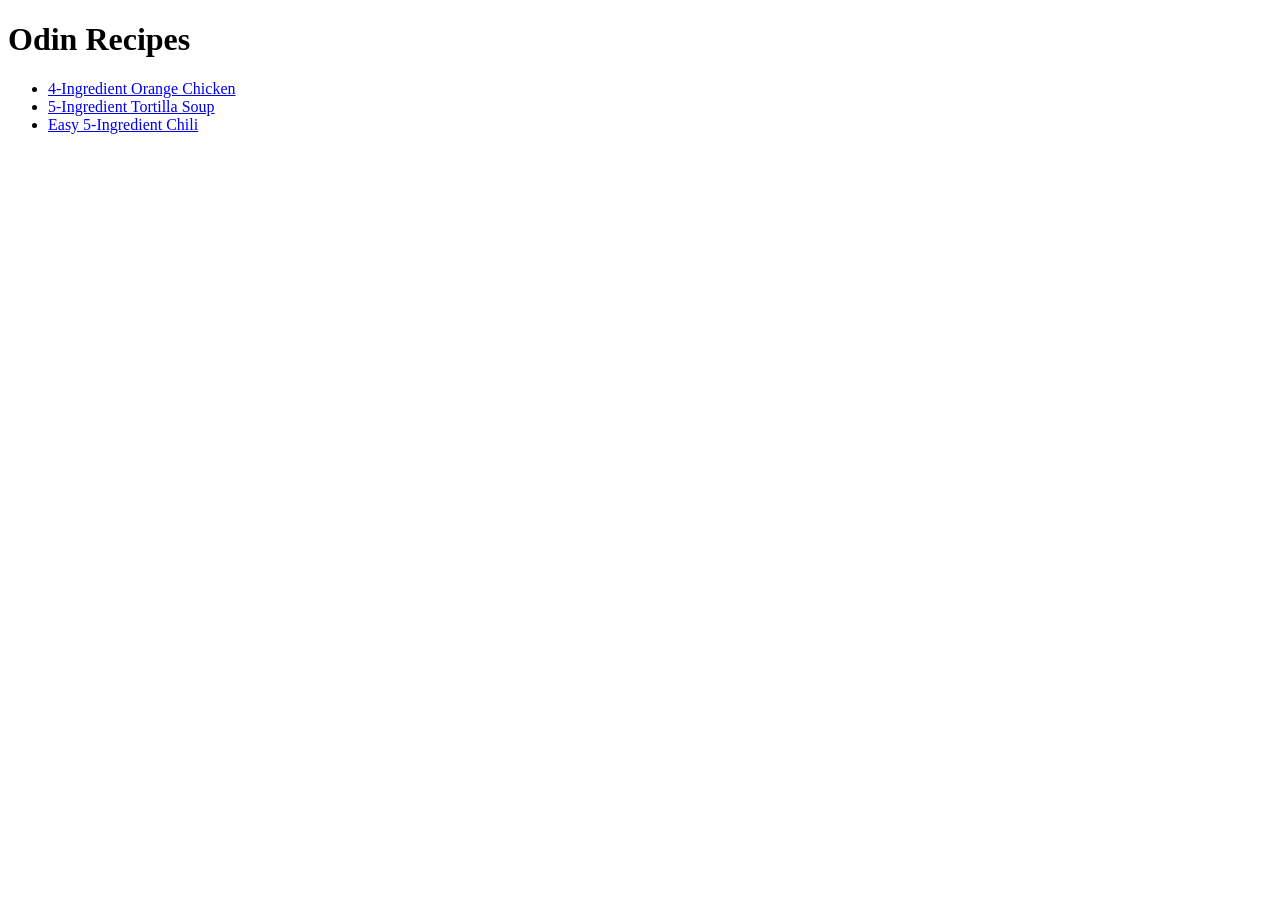
<file: index.html>
<!DOCTYPE html>
<html lang="en">
<head>
    <meta charset="UTF-8">
    <meta name="viewport" content="width=device-width, initial-scale=1.0">
    <title>Odin Recipes</title>
</head>
<body>
	<h1>Odin Recipes</h1>
	<ul>
		<li><a href="recipes/chicken.html">4-Ingredient Orange Chicken</a></li>
		<li><a href="recipes/soup.html">5-Ingredient Tortilla Soup</a></li>
		<li><a href="recipes/chili.html">Easy 5-Ingredient Chili</a></li>
	</ul>
</body>
</html>
</file>
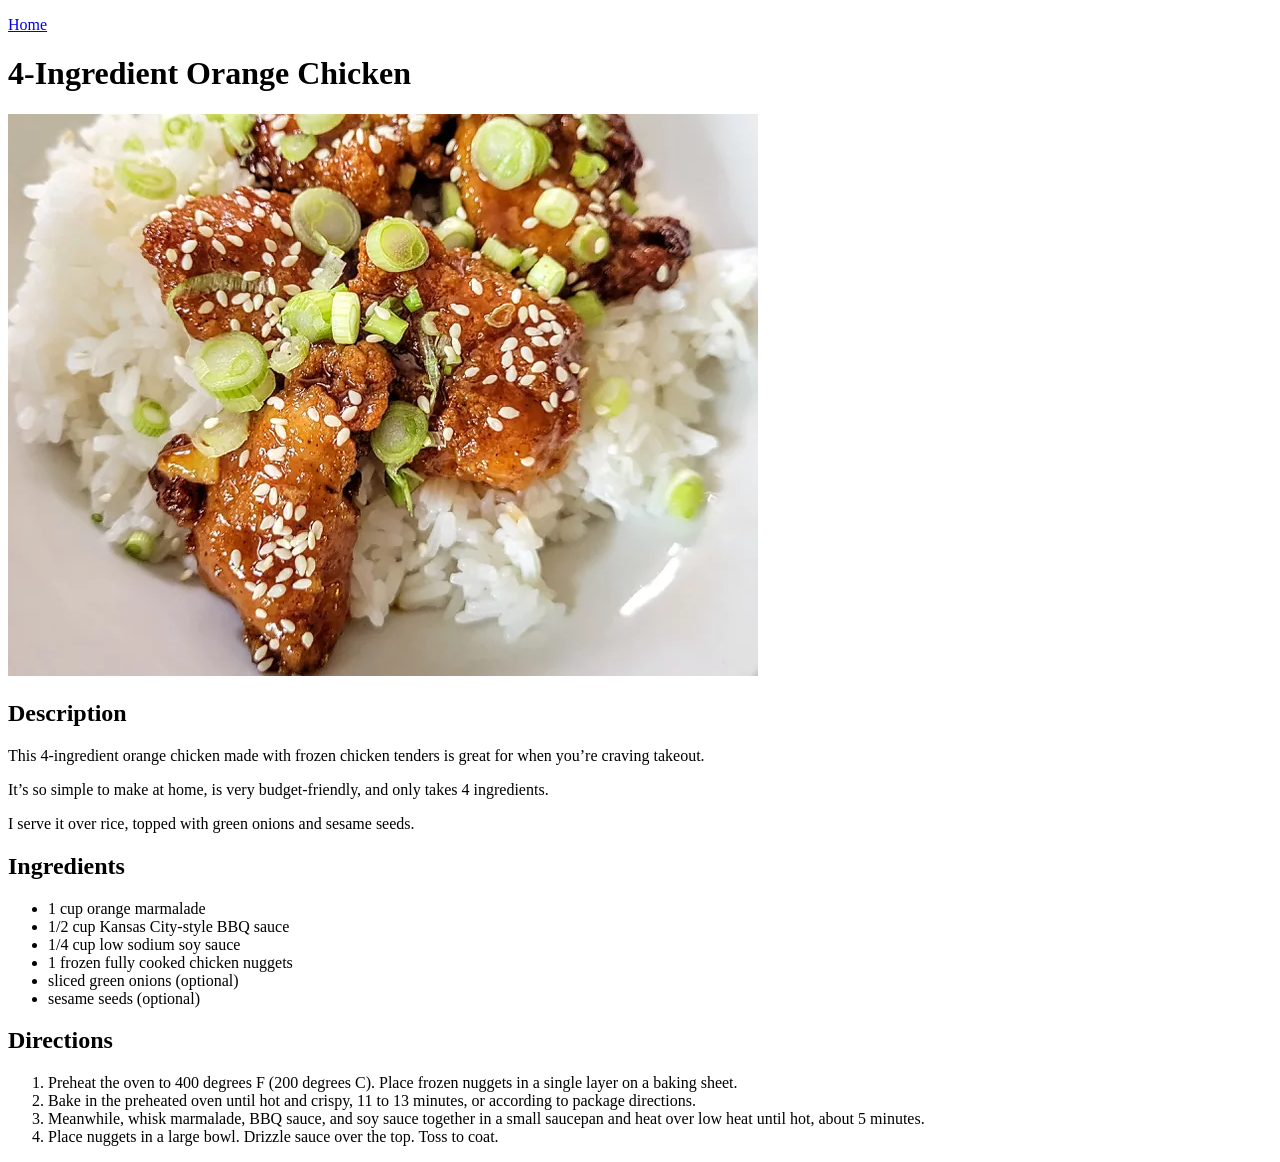
<file: recipes/chicken.html>
<!DOCTYPE html>
<html lang="en">
<head>
    <meta charset="UTF-8">
    <meta name="viewport" content="width=device-width, initial-scale=1.0">
    <title>4-Ingredient Orange Chicken</title>
</head>
<body>
  <p><a href="../index.html">Home</a></p>
  <h1>4-Ingredient Orange Chicken</h1>
  <img src="../images/chicken.webp" />
  <h2>Description</h2>
  <p>This 4-ingredient orange chicken made with frozen chicken tenders is great for when you’re craving takeout.</p>
  <p>It’s so simple to make at home, is very budget-friendly, and only takes 4 ingredients.</p>
  <p>I serve it over rice, topped with green onions and sesame seeds.</p>
  <h2>Ingredients</h2>
  <ul>
    <li>1 cup orange marmalade</li>
    <li>1/2 cup Kansas City-style BBQ sauce</li>
    <li>1/4 cup low sodium soy sauce</li>
    <li>1 frozen fully cooked chicken nuggets</li>
    <li>sliced green onions (optional)</li>
    <li>sesame seeds (optional)</li>
  </ul>
  <h2>Directions</h2>
  <ol>
    <li>Preheat the oven to 400 degrees F (200 degrees C). Place frozen nuggets in a single layer on a baking sheet.</li>
    <li>Bake in the preheated oven until hot and crispy, 11 to 13 minutes, or according to package directions.</li>
    <li>Meanwhile, whisk marmalade, BBQ sauce, and soy sauce together in a small saucepan and heat over low heat until hot, about 5 minutes.</li>
    <li>Place nuggets in a large bowl. Drizzle sauce over the top. Toss to coat.</li>
  </ol>
</body>
</html>
</file>
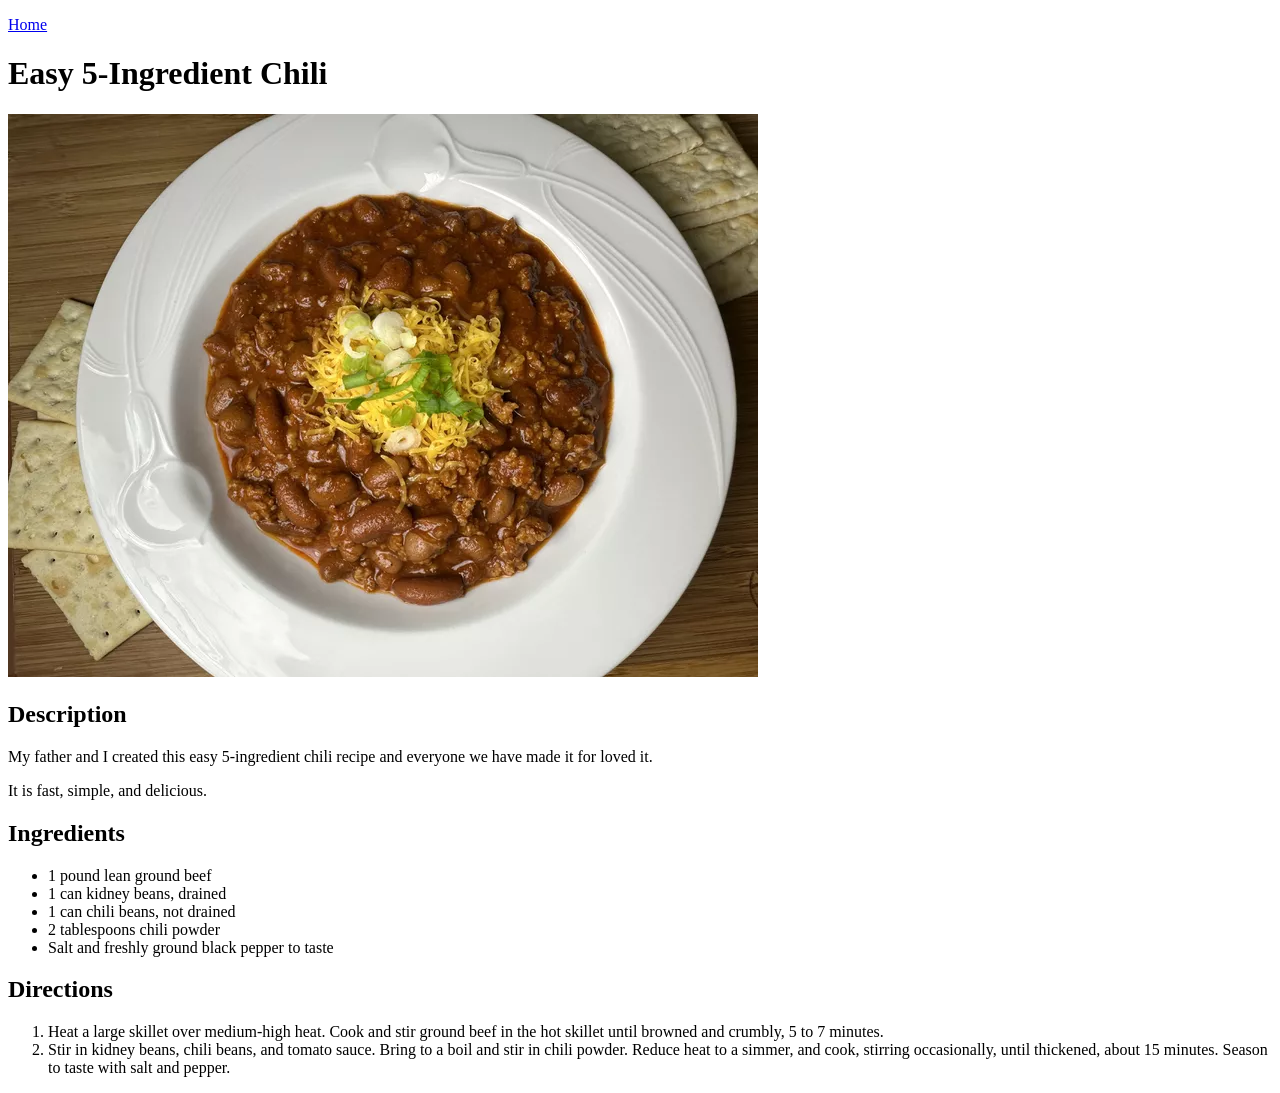
<file: recipes/chili.html>
<!DOCTYPE html>
<html lang="en">
<head>
    <meta charset="UTF-8">
    <meta name="viewport" content="width=device-width, initial-scale=1.0">
    <title>Easy 5-Ingredient Chili</title>
</head>
<body>
  <p><a href="../index.html">Home</a></p>
  <h1>Easy 5-Ingredient Chili</h1>
  <img src="../images/chili.webp" alt="image of a chili recipe" />
  <h2>Description</h2>
  <p>My father and I created this easy 5-ingredient chili recipe and everyone we have made it for loved it.</p>
  <p>It is fast, simple, and delicious.</p>
  <h2>Ingredients</h2>
  <ul>
    <li>1 pound lean ground beef</li>
    <li>1 can kidney beans, drained</li>
    <li>1 can chili beans, not drained</li>
    <li>2 tablespoons chili powder</li>
    <li>Salt and freshly ground black pepper to taste</li>
  </ul>
  <h2>Directions</h2>
  <ol>
    <li>Heat a large skillet over medium-high heat. Cook and stir ground beef  in the hot skillet until browned and crumbly, 5 to 7 minutes.</li>
    <li>Stir in kidney beans, chili beans, and tomato sauce. Bring to a boil and stir in chili powder. Reduce heat to a simmer, and cook, stirring occasionally, until thickened, about 15 minutes. Season to taste with salt and pepper.</li>
  </ol>
</body>
</html>
</file>
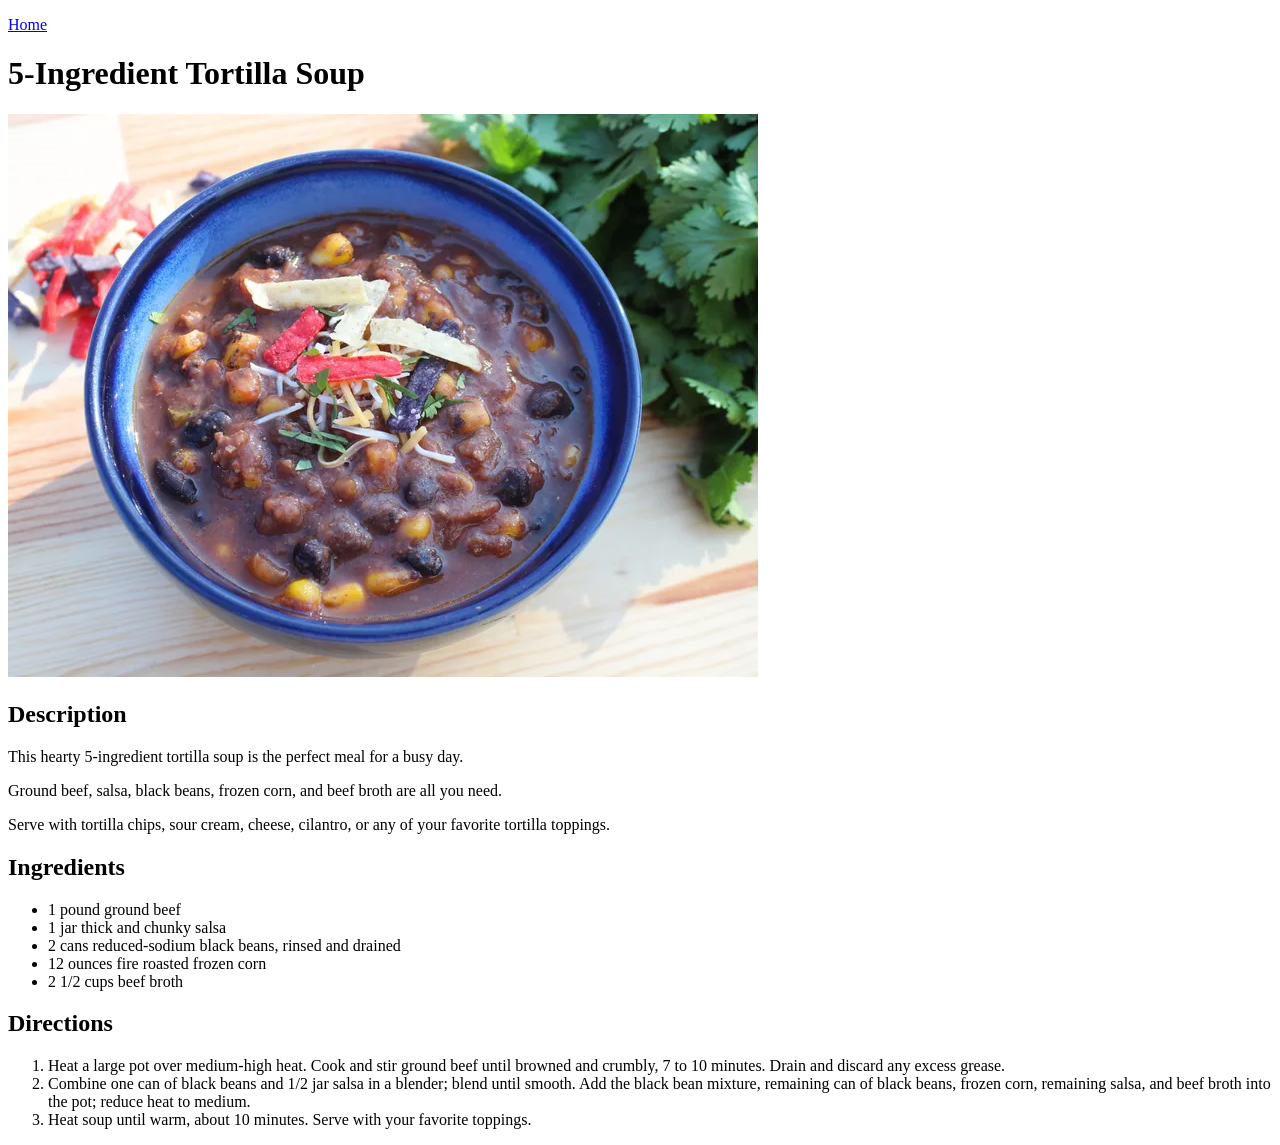
<file: recipes/soup.html>
<!DOCTYPE html>
<html lang="en">
<head>
    <meta charset="UTF-8">
    <meta name="viewport" content="width=device-width, initial-scale=1.0">
    <title>5-Ingredient Tortilla Soup</title>
</head>
<body>
  <p><a href="../index.html">Home</a></p>
  <h1>5-Ingredient Tortilla Soup</h1>
  <img src="../images/soup.webp" />
  <h2>Description</h2>
  <p>This hearty 5-ingredient tortilla soup is the perfect meal for a busy day.</p>
  <p>Ground beef, salsa, black beans, frozen corn, and beef broth are all you need.</p>
  <p>Serve with tortilla chips, sour cream, cheese, cilantro, or any of your favorite tortilla toppings.</p>
  <h2>Ingredients</h2>
  <ul>
    <li>1 pound ground beef</li>
    <li>1 jar thick and chunky salsa</li>
    <li>2 cans reduced-sodium black beans, rinsed and drained</li>
    <li>12 ounces fire roasted frozen corn</li>
    <li>2 1/2 cups beef broth</li>
  </ul>
  <h2>Directions</h2>
  <ol>
    <li>Heat a large pot over medium-high heat. Cook and stir ground beef until browned and crumbly, 7 to 10 minutes. Drain and discard any excess grease.</li>
    <li>Combine one can of black beans and 1/2 jar salsa in a blender; blend until smooth. Add the black bean mixture, remaining can of black beans, frozen corn, remaining salsa, and beef broth into the pot; reduce heat to medium.</li>
    <li>Heat soup until warm, about 10 minutes. Serve with your favorite toppings.</li>
  </ol>
</body>
</html>
</file>
